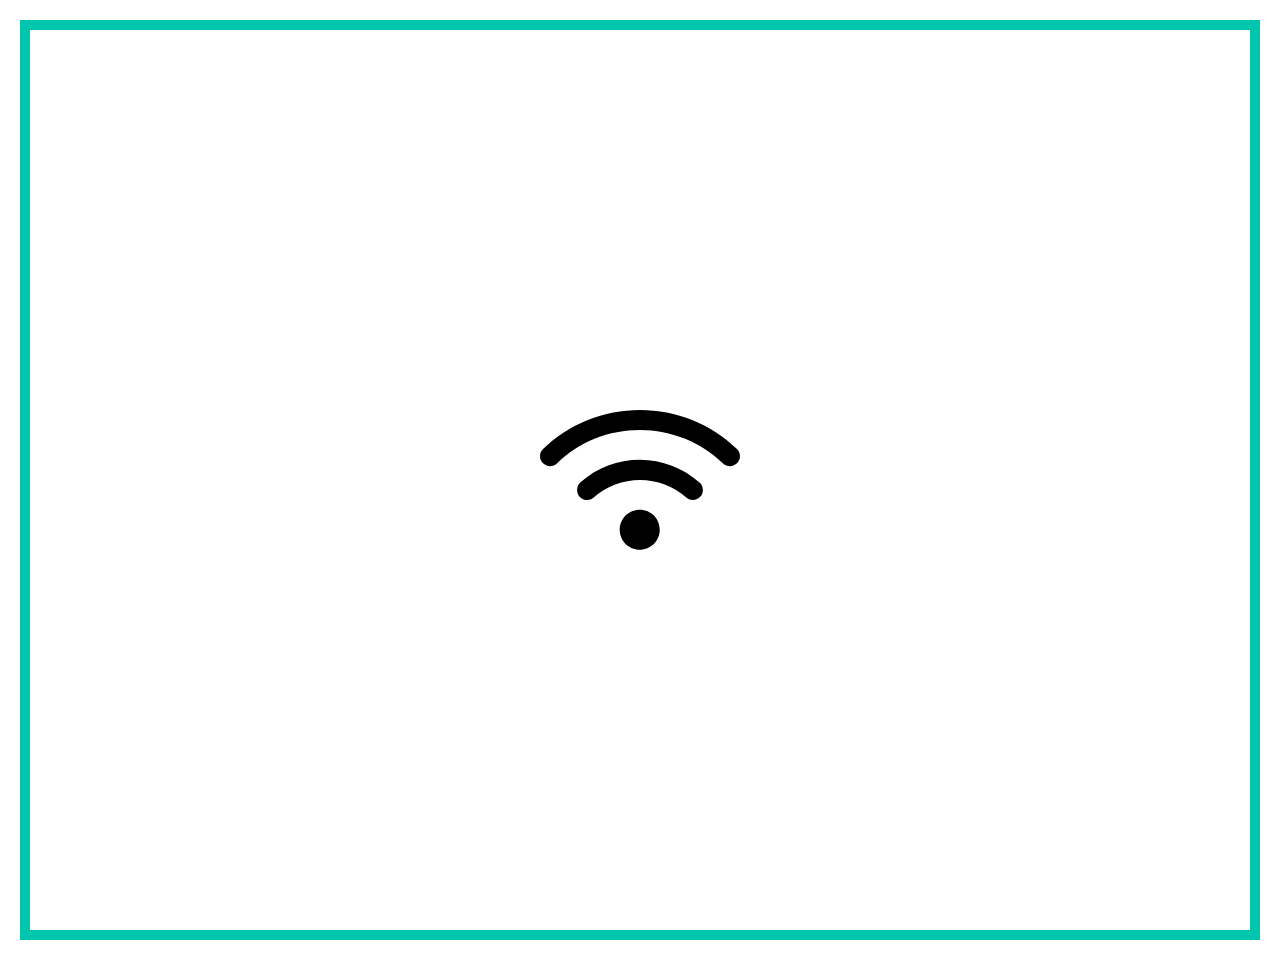
<file: practice.html>
<!DOCTYPE html>
<html lang="en">
<head>
    <meta charset="UTF-8">
    <meta http-equiv="X-UA-Compatible" content="IE=edge">
    <meta name="viewport" content="width=device-width, initial-scale=1.0">
    <link rel="stylesheet" href="practice.css">
    <title>Time to Practice!</title>
    <style>
        body {
            margin: 20px;
            height: 100vh;
            display: flex;
            flex-direction: column;
            justify-content: center;
            align-items: center;
        }
        .ass {
            display: flex;
            height: 200px;
            width: 200px;
        }

    </style>
</head>
<body>
    <div>
        <div class="ass">
            <svg xmlns="http://www.w3.org/2000/svg" viewBox="0 0 640 512"><!--! Font Awesome Pro 6.1.1 by @fontawesome - https://fontawesome.com License - https://fontawesome.com/license (Commercial License) Copyright 2022 Fonticons, Inc. --><path d="M319.1 351.1c-35.35 0-64 28.66-64 64.01s28.66 64.01 64 64.01c35.34 0 64-28.66 64-64.01S355.3 351.1 319.1 351.1zM320 191.1c-70.25 0-137.9 25.6-190.5 72.03C116.3 275.7 115 295.9 126.7 309.2C138.5 322.4 158.7 323.7 171.9 312C212.8 275.9 265.4 256 320 256s107.3 19.88 148.1 56C474.2 317.4 481.8 320 489.3 320c8.844 0 17.66-3.656 24-10.81C525 295.9 523.8 275.7 510.5 264C457.9 217.6 390.3 191.1 320 191.1zM630.2 156.7C546.3 76.28 436.2 32 320 32S93.69 76.28 9.844 156.7c-12.75 12.25-13.16 32.5-.9375 45.25c12.22 12.78 32.47 13.12 45.25 .9375C125.1 133.1 220.4 96 320 96s193.1 37.97 265.8 106.9C592.1 208.8 600 211.8 608 211.8c8.406 0 16.81-3.281 23.09-9.844C643.3 189.2 642.9 168.1 630.2 156.7z"/></svg>
        </div>
    </div>
    
</body>
</html>
</file>
<file: practice.css>
body {
    font-family: -apple-system, BlinkMacSystemFont, 'Segoe UI', Roboto, Oxygen, Ubuntu, Cantarell, 'Open Sans', 'Helvetica Neue', sans-serif;
    height: 1000px;
    margin: 20px;
    border: 10px solid;
    border-color: rgb(0,198,173);
    display: flex;
    flex-direction: column;
    justify-content: center;
    align-items: flex-start;
}
.playlist, .fa-times, .playlist__page {
    width: 33%;
    display: flex;
    justify-content: space-between;
    align-items: center;      
    margin-left: 20px;
}
.playlist__page {
    font-size: 30px;
    font-weight: bold;
    margin-left: 50px;
}
.current_song {
    display: flex;
    margin-top: 30px;
    margin-left: 20px;
    justify-content: center;
    align-items: center;
}
.current_song__album_art {
    height: 100px;
    width: 100px;
    border: 3px solid;
    border-radius: 10px;
    background-color: rgb(255,189,17);
    display: flex;
    justify-content: center;
    align-items: center;
    font-size: 30px;
    color: antiquewhite;
    border-color: rgb(32, 32, 32);
}
span {
    display: flex;
    flex-direction: column;
    margin-left: 20px;
}
.current_song__song_name {
    font-size: 40px;
    font-weight: 700;
    display: flex;
}
.controls {
    display: flex;
    flex-direction: row;
}
.play, .like, .add {
    border: 3px solid;
    border-color: rgb(32, 32, 32);    
    margin: 40px 20px;
    display: flex;
    justify-content: center;
    align-items: center;
    font-size: x-large;
    font-weight: 800;
}
.play {
    height: 50px;
    width: 150px;
    border-radius: 10px;
}
.like, .add {
    box-shadow: inset;
    height: 50px;
    width: 50px;
    border-radius: 50%;
}
.other_songs {
    display: flex;
    margin-top: 30px;
    justify-content: left;
    align-items: center;
}
.a__album_art {
    height: 50px;
    width: 50px;
    border: 3px solid;
    border-radius: 10px;
    background-color: rgb(248,90,42);
    border-color: rgb(32, 32, 32);
    margin-left: 20px;
}
.b__album_art {
    height: 50px;
    width: 50px;
    border: 3px solid;
    border-radius: 10px;
    background-color: rgb(255,137,187);
    border-color: rgb(32, 32, 32);
    margin-left: 20px;
}
.c__album_art {
    height: 50px;
    width: 50px;
    border: 3px solid;
    border-radius: 10px;
    background-color: rgb(25,71,229);
    border-color: rgb(32, 32, 32);
    margin-left: 20px;
}
.d__album_art {
    height: 50px;
    width: 50px;
    border: 3px solid;
    border-radius: 10px;
    background-color: rgb(0,198,173);
    border-color: rgb(32, 32, 32);
    margin-left: 20px;
}
.other_songs__song_name {
    font-size: 28px;
    font-weight: 700;
}
</file>
